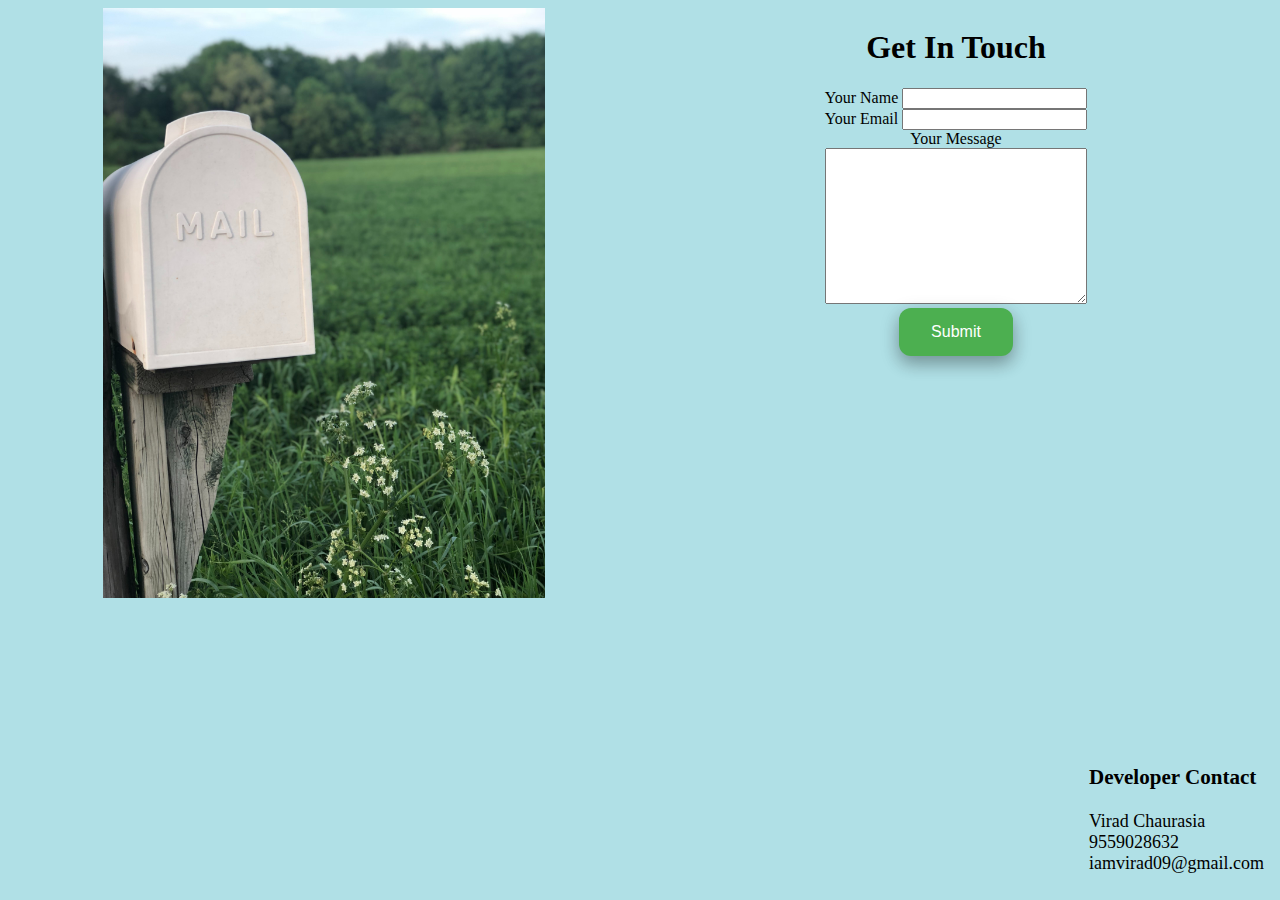
<file: web-development/contact-me.html>
<!DOCTYPE html>
<html lang="en">

<head>
    <meta charset="UTF-8">
    <meta http-equiv="X-UA-Compatible" content="IE=edge">
    <meta name="viewport" content="width=device-width, initial-scale=1.0">
    <link rel="stylesheet" href="contact.css">
    <title>Contact Us</title>
</head>

<body style="background-color:powderblue;" >
<div class="me">   
    <h3>Developer Contact</h3>
    <p> Virad Chaurasia<br>
     9559028632<br>
     iamvirad09@gmail.com</p>
</div>     
    
<div class="body">
    <div class="coloum">
    <h1><b>Get In Touch</b></h1>
    <form  action="iamvirad09@gmail.com" method="post" enctype="text/plain">
        <lable>Your Name </lable>
        <input type="text" name="" value=""><br>
        <label>Your Email </label>
        <input type="email" name="" value=""><br>
        <label>Your Message </label><br>
        <textarea name="Yourmessage" rows="10" cols="30"></textarea><br>
        <input id="submit" type="submit" name="">
    </form>
    </div>
    <div class="coloum">
        <img src="mikaela-wiedenhoff-AwmCuTXL97Q-unsplash.jpg" style="width:70%">

    </div>


</div>


</body>

</html>
</file>
<file: web-development/contact.css>
.body {
    width: 100%;
    
}

.me {
    position: absolute;
    bottom: 8px;
    right: 16px;
    font-size: 18px;
}

.coloum {
    float: right;
    width: 50%;
    text-align: center;
}

#submit {
  background-color: #4CAF50; /* Green */
  border: none;
  color: white;
  padding: 15px 32px;
  text-align: center;
  text-decoration: none;
  display: inline-block;
  font-size: 16px;
  border-radius: 12px;
  box-shadow: 0 8px 16px 0 rgba(0,0,0,0.2), 0 6px 20px 0 rgba(0,0,0,0.19);
}
</file>
